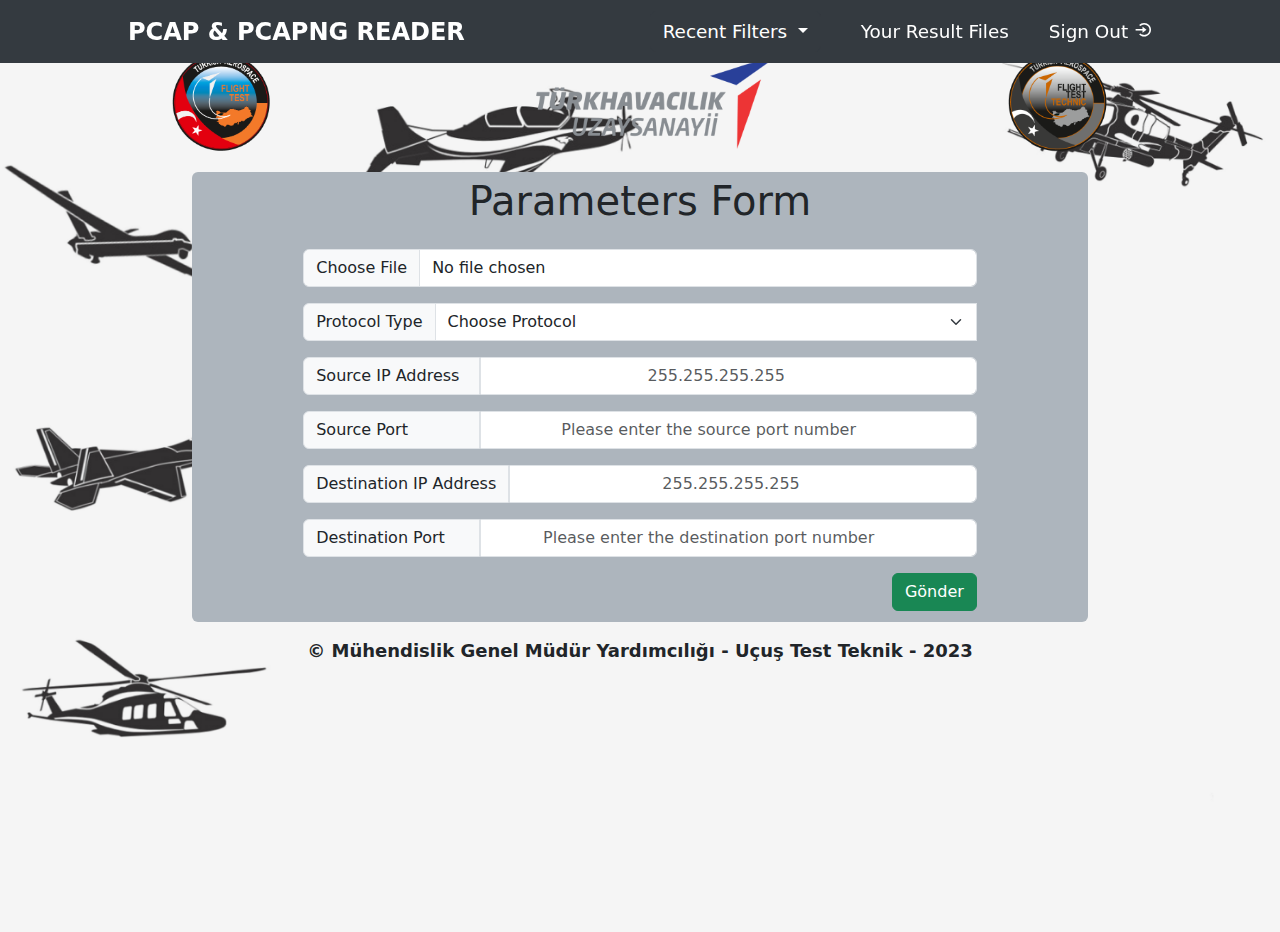
<file: templates/index.html>
<!DOCTYPE html>
<html lang="en">
<head>
    <meta charset="UTF-8">
    <meta name="viewport" content="width=device-width, initial-scale=1.0">
    <title>PCAP READER</title>
    <link rel="stylesheet" href="../static/bootstrap-css/bootstrap.min.css">
    <script src="../static/bootstrap-js/bootstrap.bundle.js"></script>
    <script src="../static/js/jquery-3.6.0.min.js"></script>
    <script src="../static/js/jquery.inputmask.min.js"></script>
    <!-- <script src="../static/bootstrap-js/bootstrap.min.js"></script> -->
    <link rel="stylesheet" href="../static/css/mystyle.css">
    <script src="../static/js/jquery-ui.min.js"></script>
    <link rel="stylesheet" href="../static/css/style.css">
    <link href='../static/boxicons-2.1.4/css/boxicons.min.css' rel='stylesheet'>
</head>

<body>
    
    <!-- <nav class="navbar navbar-expand-lg navbar-dark bg-dark" >
          <div style="display: flex; width: 100%;justify-content: center;">
            <h4 style="color: white;">PCAP & PCAPNG READER</h4>
        </div>
      </nav> -->

      <header class="header">
        <a href="#" class="logo-head">PCAP & PCAPNG READER</a>
        
        <input type="checkbox"  id="check">

        <label for="check" class="icons">
            <i class='bx bx-menu' id="menu-icon"></i>
            <i class='bx bx-x' id="close-icon"></i>
        </label>
        <nav class="navbar">
          <div class="dropdown">
            <button class="btn btn-secondary dropdown-toggle" type="button" data-bs-toggle="dropdown" aria-expanded="false">
              Recent Filters
            </button>
            <ul class="dropdown-menu">
              <li><a class="dropdown-item" href="#">Filter 1</a></li>
              <li><a class="dropdown-item" href="#">Filter 2</a></li>
              <li><a class="dropdown-item" href="#">Filter 3</a></li>
            </ul>
          </div>
            <a class="nav-link" href="#" style="--i:0;">Your Result Files</a>
            <a class="nav-link" href="#" style="--i:1;">Sign Out
              <i class='bx bx-log-in-circle'></i>
            </a>
        </nav>
    </header>
      
      <div class="container-box">
            <div class="logo">
              <img src="../static/img/UB.png" class ="logo-2" alt="UB">
              <img src="../static/img/logo.png" class="logo-1" alt="logo-3">
              <img src="../static/img/UTT.png" class ="logo-2" alt="UTT">
          </div>
          
        <div class="container form" id="container-form">
          <form class="allForm" id="allForm" action="/upload" method="post" enctype="multipart/form-data" novalidate>
          
          <div class="column">
            <div class="row head">             
              <div class="mb-3" style="display:flex; justify-content:center; margin-top: 50px; justify-items: center;align-items: center;">
            <h1>Parameters Form</h1>
            </div>
          </div>
            <div class="row">
              <div class="mb-3" style=" width: 80%; justify-items: center;align-items: center;">
                <input class="form-control" name="file" type="file" id="uploadFile" accept=".pcap, .pcapng" required>
                <div class="invalid-feedback">İnvalid form file feedback</div>
              </div>
            </div>
            <div class="row">
              <div class="input-group  mb-3" style="width: 80%;">
                <label class="input-group-text" for="protocolType">Protocol Type</label>
                <select class="form-select" id="protocolType" name="protocolType" style="z-index:0" required>
                  <option value="">Choose Protocol</option>
                  <option value="TCP">TCP</option>
                  <option value="UDP">UDP</option>
                </select>
                <div class="invalid-feedback">İnvalid select feedback</div>
              </div>
            </div>
            <div class="row">
              <div class="ip-container" id="sourceCont">
                <label class="ip4" for="sourceIp">Source IP Address</label>
                <input type="text" class="form-control ip" id="sourceIp" name="sourceIp" placeholder="255.255.255.255" />
              </div>
              <div class="invalid-ip" id="invalidSource">
                  You entered an invalid ip address !
              </div>
            </div>

            <div class="row">
              <div class="ip-container" id="sourcePortCont">
                <label class="ip4">Source Port</label>
                <input type="number" class="form-control ip" id="sourcePort" name="sourcePort" min="1" max="65535" placeholder="Please enter the source port number" />
              </div>                
            </div>

            <div class="row">
              <div class="ip-container" id="destCont">
                <label class="ip4" for="destinationIp">Destination IP Address</label>
                <input type="text" class="form-control ip" id="destinationIp" name="destinationIp" placeholder="255.255.255.255" />
              </div>
              <div class="invalid-ip" id="invalidDest">
                You entered an invalid ip address !
            </div>                
            </div>

            <div class="row">
              <div class="ip-container" id="destPortCont">
                <label class="ip4">Destination Port</label>
                <input type="number" class="form-control ip" id="destinationPort" name="destinationPort" min="1" max="65535" placeholder="Please enter the destination port number" />
              </div>                
            </div>

            <div class="row">
                <div class="ip-container" style="justify-content: flex-end;">
                  <button type="submit" id="send"  class="btn btn-success" value="Upload" >Gönder</button>
                </div>
            </div>

          </div>
          </form>
        </div>
      </div>
      <div class="footer">
        <p class="footer-p">© Mühendislik Genel Müdür Yardımcılığı - Uçuş Test Teknik - 2023 </p>
      </div>
    <div id="loader" style="display:none" class="loader"></div> 

      
    <script src="../static/js/main.js"></script>
    
</body>
</html>
</file>
<file: static/css/mystyle.css>
body{
    background-image: url('../img/5.png'); /* Arka plan resminin dosya yolu */
    background-size: cover; /* Resmi ekrana tam oturt */
    background-repeat: no-repeat; /* Resmi tekrarlamayı engelle */
    min-height: 100vh;
}

.container{
    width: 65%;
}
.column{
    width: 100%;
    display: flex;
    align-content: center;
    align-items: center;
    flex-direction: column;
    flex-wrap: wrap;
}
.row{
    width: 100%;
    display: flex;
    flex-wrap: wrap;
    align-content: center;
    justify-content: center;
    align-items: center;
}

.ip-container{
    display: flex;
    align-items: center;
    width: 80%;
    margin-bottom: 1rem;
}
.ip4 {
    display: flex;
    align-items: center;
    padding: .375rem .75rem;
    font-size: 1rem;
    font-weight: 400;
    line-height: 1.5;
    width: 35%;
    color: var(--bs-body-color);
    text-align: center;
    white-space: nowrap;
    background-color: var(--bs-tertiary-bg);
    border: var(--bs-border-width) solid var(--bs-border-color);
    border-radius: var(--bs-border-radius);
    box-sizing: border-box;
    border-top-right-radius: 0;
    border-bottom-right-radius: 0;
}

.input-group{
    position: static;
}

.form-control.ip{
    display: block;
    width: 100%;
    padding: .375rem 2.25rem .375rem .75rem;
    font-size: 1rem;
    font-weight: 400;
    line-height: 1.5;
    text-align: center;
    color: var(--bs-body-color);
    -webkit-appearance: none;
    -moz-appearance: none;
    appearance: none;
    background-color: var(--bs-body-bg);
    background-image: var(--bs-form-select-bg-img),var(--bs-form-select-bg-icon,none);
    background-repeat: no-repeat;
    background-position: right .75rem center;
    background-size: 16px 12px;
    border: var(--bs-border-width) solid var(--bs-border-color);
    border-radius: var(--bs-border-radius);
    transition: border-color .15s ease-in-out,box-shadow .15s ease-in-out;
    border-top-left-radius: 0;
    border-bottom-left-radius: 0;
}


.container.form{
    /*display: flex;*/
    flex-direction: column;
    justify-content:center;
    align-items: center;
    background-color: #adb5bd;
    margin-bottom: 100px;
    max-width: 70%;
    padding-bottom: 3%;
    border-radius: var(--bs-border-radius);
}

.container-box {
    margin-top: 3.5%;
    display: flex;
    flex-direction: column; /* Öğeleri dikey olarak sıralar */
    align-items: center;
   /* text-align: center; *//* İçerikleri ortalar */
}
.allForm{
    display: flex;
    flex-direction: column;
    justify-content:center;
    align-items: center;
}

.logo {
    display: flex;
    justify-content: space-between;
    width: 70%;
    margin-bottom: 20px;
    margin-top: 20px;
    padding: 0px 10px;
}

.logo-1, .logo-2{
        height: 120px;
}
@media (max-width: 1910px){
    
    body{
        background-image: url('../img/9.png');
    }
    .row.head{
        margin-top: -45px;
    }
    .logo{
        width: 75%;
    }
    .logo-1{
      margin-left: 40px;
    }
    .logo-1, .logo-2{
        height: 100px;
        }

    .container.form {
        /* display: flex; */
        flex-direction: column;
        justify-content: center;
        align-items: center;
        background-color: #adb5bd;
        margin-bottom: 15px;
        max-width: 70%;
        padding-bottom: 1%;
        border-radius: var(--bs-border-radius);
        height: 450px;
    }
    .container-box{
        margin-top: 2.5%;
    }
    .container{
        width: 70%;
    }
  }
.loader {
   position: fixed;
   top: 0;
   left: 0;
   width: 100vw;
   height: 100vh;
   display: flex;
   justify-content: center;
   align-items: center;
   background-color: hsl(210, 33%, 98%, 0.65);
   transition: opacity 0.75s, visibility 0.75s;
  }

  .loader-hidden{
    opacity: 0;
    visibility: hidden;
  }

  .loader::after{
    content: "";
    width: 275px;
    height: 275px;
    border: 55px solid #dddddd;
    border-top-color: #7449f5;
    border-radius: 50%;
    animation: loading 0.75s ease infinite;
  }
  
  @keyframes loading {
    from{ 
        transform: rotate(0turn); }
    to{
        transform: rotate(1turn); }
  }

.btn-download{
    background-color: DodgerBlue;
    border: none;
    color: white;
    padding: 12px 30px;
    cursor: pointer;
    font-size: 20px;
    width: 100%;
    border-radius: var(--bs-border-radius);
  }
  
  /* Darker background on mouse-over */
.btn-download:hover {
    background-color: RoyalBlue;
  }

.div-download{
    display: flex;
    width: 80%;
    margin-left: 10%;
}

.form-control.ip:disabled {
    background-color: var(--bs-secondary-bg);
}

.invalid-ip{
    display: none;
    width: 100%;
    margin-top: 0.25rem;
    font-size: 0.875em;
    color: var(--bs-form-invalid-color);
    margin-left: 20%;
    margin-bottom: 1rem!important;
}

.is-valid {
    border-color: var(--bs-form-valid-border-color);
    padding-right: calc(1.5em + 0.75rem);
    background-image: url("data:image/svg+xml,%3csvg xmlns='http://www.w3.org/2000/svg' viewBox='0 0 8 8'%3e%3cpath fill='%23198754' d='M2.3 6.73.6 4.53c-.4-1.04.46-1.4 1.1-.8l1.1 1.4 3.4-3.8c.6-.63 1.6-.27 1.2.7l-4 4.6c-.43.5-.8.4-1.1.1z'/%3e%3c/svg%3e");
    background-repeat : no-repeat;
    background-position : right calc(0.375em + 0.1875rem) center;
    background-size : calc(0.75em + 0.375rem) calc(0.75em + 0.375rem);
}

.footer{
    display: flex;
    justify-content: center;
}
.footer-p{
    font-size: 18px;
    font-style: normal;
    font-weight: bold;
}
</file>
<file: static/css/style.css>
@import url("./font.css");*/

* {
  margin: 0;
  padding: 0;
  box-sizing: border-box;
  font-family: "Poppins", sans-serif;
}

.header{
  height: 7%;
  position: fixed;
  top: 0;
  left: 0;
  width: 100%;
  padding: 1.3rem 10%;
  display: flex;
  justify-content: space-between;
  align-items: center;
  z-index: 100;
}

.header::before{
  content: '';
  position: absolute;
  top: 0;
  left: 0;
  width: 100%;
  height: 100%;
  background: #343a40;
  backdrop-filter: blur(50px);
  z-index: -1;
}

.header::after {
  content: '';
  position: absolute;
  top: 0;
  left: -100%;
  width: 100%;
  height: 100%;
  background: linear-gradient(90deg, transparent, rgba(255, 255, 255, .4));
  transition: .8s;

}
.header:hover::after{
  left: 100%;
}
.logo-head{
  font-size: 1.5rem;
  color: #fff;
  text-decoration: none;
  font-weight: 700;
}
.dropdown-item{
  font-size: 1.15rem;
  color:black;
  text-decoration: none;
  font-weight: 500;
  margin-left: 0;
}

.btn-secondary{
  font-size: 1.15rem;
  font-weight: 500;
  --bs-btn-bg: #343a40; 
  --bs-btn-border-color: #343a40; 
}

.navbar a.nav-link {
  font-size: 1.15rem;
  color: #fff;
  text-decoration: none;
  font-weight: 500;
  margin-left: 2.5rem;
}

#check{
  display: none;
}

.icons{
  font-size: 2.8rem;
  right: 5%;
  color: #fff;
  cursor: pointer;
  display: none;
  position: absolute;
}

/* BreakPoints */

@media (max-width: 992px){
  .header{
    padding: 1.3rem 5%;
  }
}

@media (max-width: 768px){
  .icons{
    display: inline-flex;
  }

#check:checked~.icons #menu-icon {
    display: none;
  }

.icons #close-icon{
    display: none;
}

#check:checked~.icons #close-icon {
  display: block;
}

  .navbar{
    position: absolute;
    top: 100%;
    left: 0;
    width: 100%;
    height: 0;
    background: red;
    background: rgb(0, 0, 0, .1);
    backdrop-filter: blur(50px);
    box-shadow: 0.5rem 1rem rgb(0, 0, 0, .1);
    overflow: hidden;
    transition: .3s ease;
  }

  #check:checked~.navbar {
    height: 17.7rem;
  }

  .navbar a {
    display: block;
    font-size: 1.1rem;
    margin: 1.5rem 0;
    text-align: center;
    transform: translateY(-50px);
    opacity: 0;
    transition: .3s ease;
  }

  #check:checked~.navbar a{
    transform: translateY(0);
    opacity: 1;
    transition-delay: calc(.15s * var(--i));
  }

}
</file>
